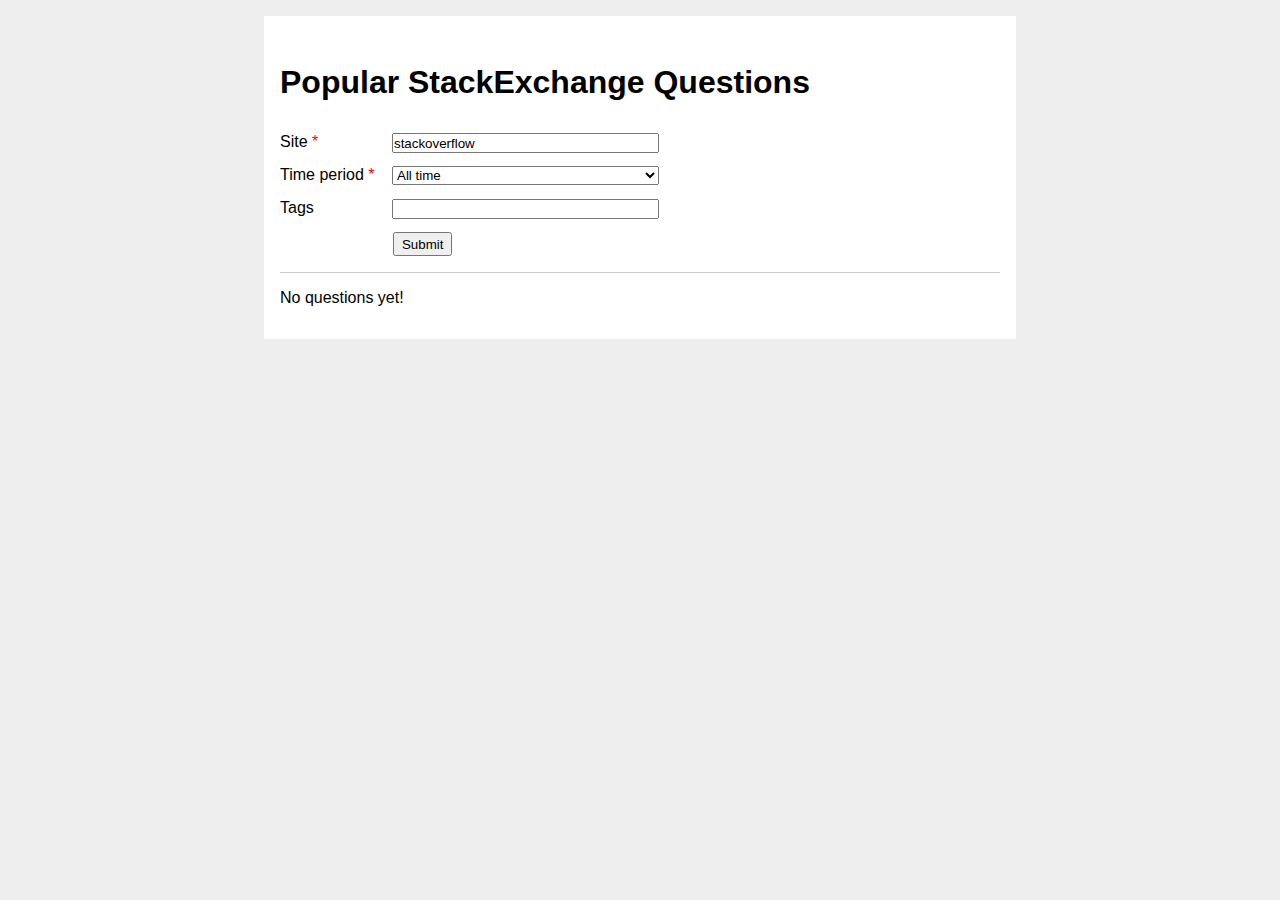
<file: index.html>
<!DOCTYPE html>
<html>
<head>
    <meta charset="UTF-8">
    <meta http-equiv="X-UA-Compatible" content="IE=edge,chrome=1">
    <title>TrendingStack</title>
    <meta name="author" content="name">
    <meta name="description" content="description here">
    <link rel="stylesheet" href="styles.css" type="text/css">
    <script type="text/javascript" src="https://ajax.googleapis.com/ajax/libs/jquery/1.9.1/jquery.js"></script>
    <script type="text/javascript" src="trending.js"></script>
    <script type="text/javascript">
        $(document).ready(function() {
            'use strict';
            bind_form_trigger();
        });
    </script>
</head>
<body>
    <div id="wrapper">
        <h1>Popular StackExchange Questions</h1>
        <div id="errors"></div>
        <form id="parameters">
            <label for="site" class="mandatory">Site</label>
            <input id="site_input" name="site" value="stackoverflow" tabindex="1" required="" type="text" \>
            <br />
            
            <label for="period" class="mandatory">Time period</label>
            <select id="period_input" name="period" tabindex="2">
                <option value="All time" selected="selected">
                    All time
                </option>
                <option value="This year">
                    This year
                </option>
                <option value="This month">
                    This month
                </option>
                <option value="This week">
                    This week
                </option>
                <option value="This day">
                    This day
                </option>
            </select>
            <br />
            
            <label for="tags">Tags</label>
            <input id="tags_input" name="tags" tabindex="1" type="text" \>
            <br />
            
            <input id="submit" type="button" value="Submit" />
        </form>
        
        <div id="questions">
            No questions yet!
            <!--<div class="question">
                <div class="votes box">
                    <div class="count">2000</div>
                    <div class="type">votes</div>
                </div>
                <div class="answers box">
                    <div class="count">1</div>
                    <div class="type">answers</div>
                </div>
                <div class="views box">
                    <div class="count">20</div>
                    <div class="type">views</div>
                </div>
                <div class="side">
                    <h3 class="title"><a href="#">How to foo a bar?</a></h3>
                    <ul class="tags">
                        <li><a href="#">python</a></li>
                        <li><a href="#">c++</a></li>
                        <li><a href="#">python-imaging-library</a></li>
                    </ul>
                </div>
            </div>-->
            
            <pre id="rawjson"></pre>
        </div>
    </div>
</body>
</html>
</file>
<file: styles.css>
*{
    -webkit-box-sizing: border-box;
       -moz-box-sizing: border-box;
            box-sizing: border-box;
    margin:0;
    padding:0;
}

body{
    padding:1em;
    background-color:#eee;
    font-family: Arial,Liberation Sans,DejaVu Sans,sans-serif;
}

h1,h2{
    font-family: Futura, "Trebuchet MS", Arial, sans-serif;
    margin:1em 0;
}

h3{
    font-weight:500;
}

#wrapper{
    margin:0 auto;
    padding:1em;
    background-color:#fff;
    max-width:47em;
}

#errors{
    color:red;
    margin:1em 0;
}

form{
    position:relative;
}

label{
    float:left;
    margin-right:1em;
    width:6em;
}

input[type="text"]{
    margin:0 0 1em;
    width:20em;
    height:1.5em;
}

input[type="button"]{
    margin-left:8.5em;
    padding:.2em .5em;
}

select{
    width:20em;
    margin-bottom:1em;
}

.mandatory:after{
    content:" *";
    color:red;
}


#questions{
    border-top:1px solid #ccc;
    margin:1em 0 0;
    padding:1em 0;
}

.question{
    padding:1em 0;
    border-bottom:1px dashed #aaa;
}

.question:after{
    content:"";
    display:table;
    clear:both;
}

.box{
    float:left;
    width:4em;
    height:auto;
    padding:.2em;
}

.votes{
    background-color:#88ff88;
}

.answers,.views{
    color:#888;
}

.count{
    margin:0 auto;
    font-size:1.3em;
    text-align:center;
}

.thousands{
    font-size:.95em;
}

.type{
    font-size:.9em;
    text-align:center;
}

.side{
    float:left;
    display:block;
    width:30em;
}

.title{
    font-size:1.1em;
}

.title a{
    text-decoration:none;
}

.title a:hover{
    text-decoration:underline;
}

.tags{
    display:block;
    list-style-type:none;
    margin:.3em 0 0;
    padding:0;
}

.tags li{
    display:block;
    float:left;
    border-right:1px solid #888;
    border-bottom:1px solid #888;
    background-color:#eee;
    padding:.1em .15em;
    margin-right:.3em;
}

.tags li:hover{
    border-left:1px solid #ccc;
    border-top:1px solid #ccc;
    border-right:0;
    border-bottom:0;
    background-color:#e4e4e4;
}

.tags a{
    text-decoration:none;
    color:rgb(62,109,142);
    font-size:.8em;
}
</file>
